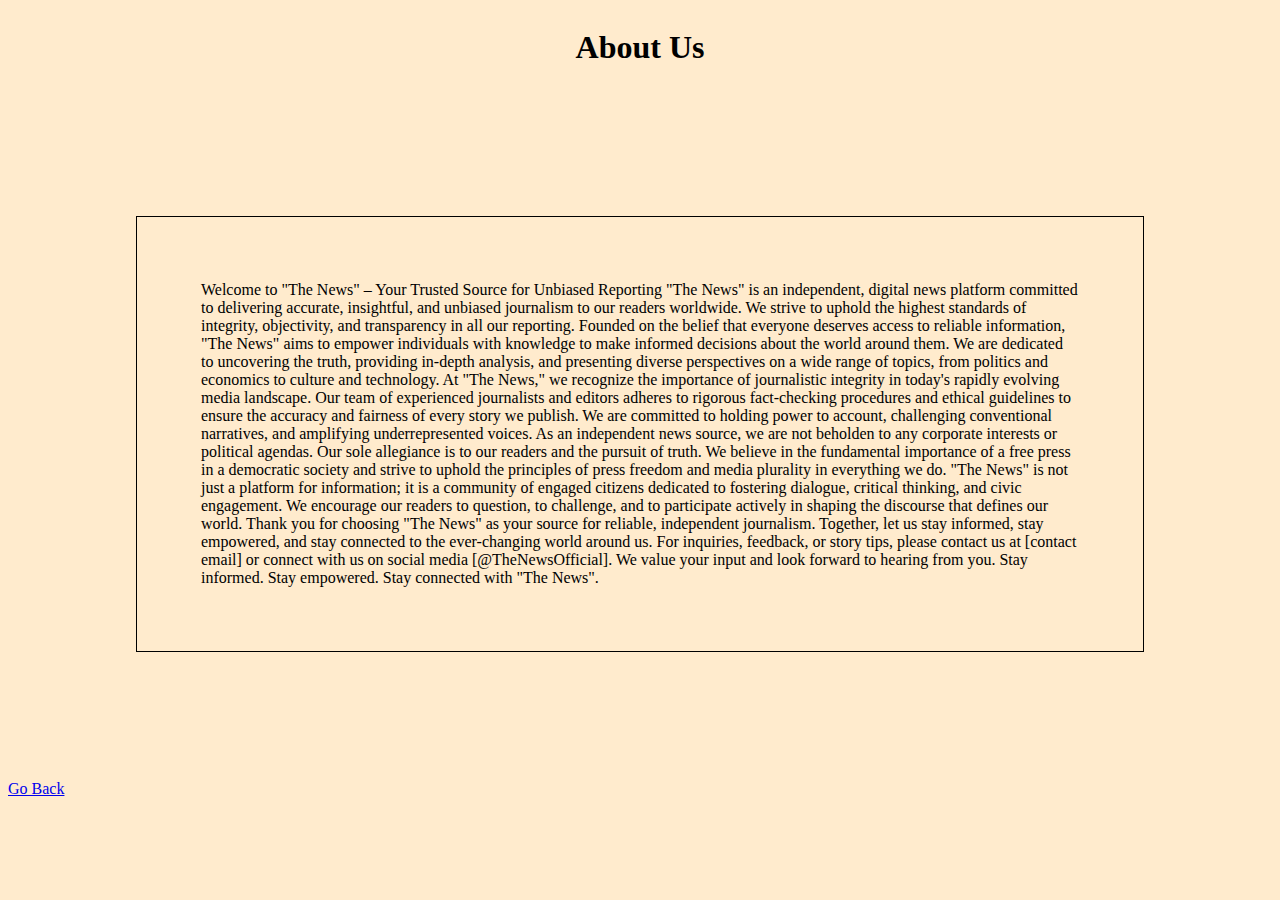
<file: About.html>
<!DOCTYPE html>
<html lang="en">
<head>
    <meta charset="UTF-8">
    <meta name="viewport" content="width=device-width, initial-scale=1.0">
    <link rel="stylesheet" href="styles/styles.css">
    <title>About</title>
</head>
<body>
    <header><h1>About Us</h1></header>

    <p id="Aboutbody">Welcome to "The News" – Your Trusted Source for Unbiased Reporting

        "The News" is an independent, digital news platform committed to delivering accurate, insightful, and unbiased journalism to our readers worldwide. We strive to uphold the highest standards of integrity, objectivity, and transparency in all our reporting.
        
        Founded on the belief that everyone deserves access to reliable information, "The News" aims to empower individuals with knowledge to make informed decisions about the world around them. We are dedicated to uncovering the truth, providing in-depth analysis, and presenting diverse perspectives on a wide range of topics, from politics and economics to culture and technology.
        
        At "The News," we recognize the importance of journalistic integrity in today's rapidly evolving media landscape. Our team of experienced journalists and editors adheres to rigorous fact-checking procedures and ethical guidelines to ensure the accuracy and fairness of every story we publish. We are committed to holding power to account, challenging conventional narratives, and amplifying underrepresented voices.
        
        As an independent news source, we are not beholden to any corporate interests or political agendas. Our sole allegiance is to our readers and the pursuit of truth. We believe in the fundamental importance of a free press in a democratic society and strive to uphold the principles of press freedom and media plurality in everything we do.
        
        "The News" is not just a platform for information; it is a community of engaged citizens dedicated to fostering dialogue, critical thinking, and civic engagement. We encourage our readers to question, to challenge, and to participate actively in shaping the discourse that defines our world.
        
        Thank you for choosing "The News" as your source for reliable, independent journalism. Together, let us stay informed, stay empowered, and stay connected to the ever-changing world around us.
        
        For inquiries, feedback, or story tips, please contact us at [contact email] or connect with us on social media [@TheNewsOfficial]. We value your input and look forward to hearing from you.
        
        Stay informed. Stay empowered. Stay connected with "The News".</p>

        <a href="index.html">Go Back</a>
</body>

</html>
</file>
<file: styles/styles.css>
body {
    background-color: blanchedalmond;
    font-family: Cambria, Cochin, Georgia, Times, 'Times New Roman', serif;
}

header {
    display: flex;
    justify-content: center;
    align-items: center;
}

.nav {
    border: 2px solid black ;
    width: 80vw;
    display: flex;
    flex-direction: row;
    justify-content:baseline;
    align-items: center;
    margin-left: 10vw ;
    margin-right: 10vw;
    
}

.a1 {
    display: flex;
    margin-left: 8vw;
    margin-right: 8vw; 
}

#container {
    border: 1px solid black;
    padding: 5vw;
    display: flex;
    justify-content: space-around;
    margin: 10vw;
    gap: 10vw;
}

@media screen and (max-width: 768px) {
    #container {
        display: block;
    }
}

.left {
    display: flex;
    flex-direction: column;
    flex: 3;
    width: 40%;
}

.right {
    display: flex;
    flex-direction: column;
    flex: 2;
    width: 20%;
    gap: 10vw;
}

#Aboutbody {
    display: flex;
    margin: 10vw;
    padding: 5vw;
    border: 1px solid black;
}
</file>
